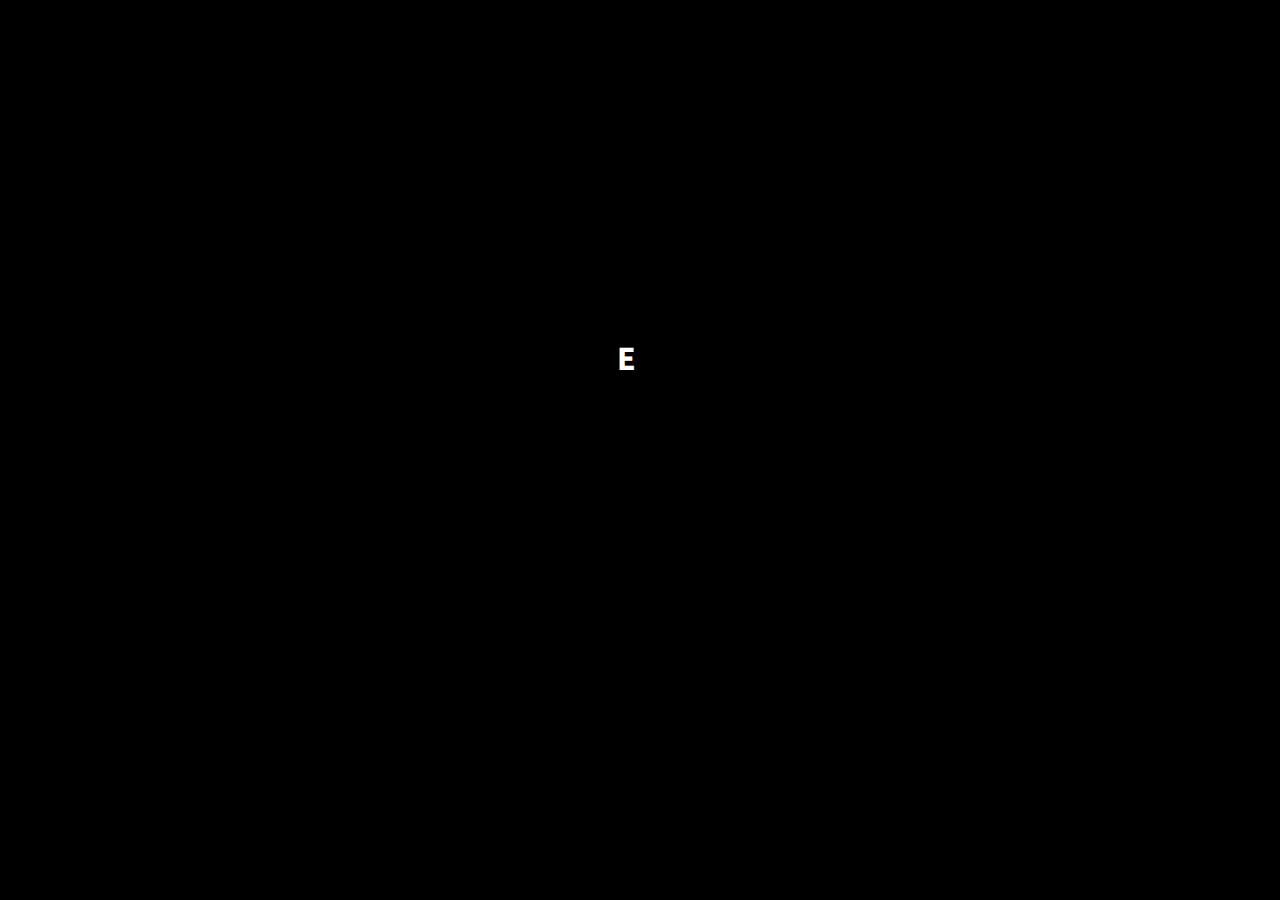
<file: index.html>
<!DOCTYPE html>
<html lang="en">
<head>
  
  <meta charset="UTF-8">
    <meta name="viewport" content="width=device-width, user-scalable=no, minimum-scale=1.0, maximum-scale=1.0">
    <meta http-equiv="X-UA-Compatible" content="ie=edge"
    <link rel="text/css" rel="stylesheet" href="style.css">
		<link type="text/css" rel="stylesheet" href="style.css">
    <link rel="preconnect" href="https://fonts.googleapis.com">
    <link rel="preconnect" href="https://fonts.gstatic.com" crossorigin>
    <link href="https://fonts.googleapis.com/css2?family=Source+Sans+Pro:wght@300&display=swap" rel="stylesheet">
	<title>Particle Visualisations</title>
  

  </head>

<body>

  <div class="intro">
    <h1 class="logo-header">
        <span class="logo">E</span><span class="logo">W</span>
    </h1>

  </div>

  <header id="showcase">
    <h1>Particle Visualisations</h1>
    <h3>By Emily Wojciechowska-Watson</h3>

    <p>An Art/Science Collaboration exploring the movement of particles and how we interact with data.</p>

    <p2>For the best viewing experience, please use Google Chrome.</p2>

    <a href="animation.html" class="button">Enter</a>

  </header>


  
   <script src="app.js"></script>


</body>




</html>
</file>
<file: style.css>
*{
  margin:0;
  padding: 0;
  box-sizing: border-box;
  font-family: 'Source Sans Pro', sans-serif;
}

header{
  position: relative;
  left: 0;
  top: 0;
  width: 1005;
  height: 80px;
  background-color: black;
}

/* Splash Screen */
.intro{
  position: fixed;
  z-index: 1;
  left: 0;
  top: 0;
  width: 100%;
  height: 100vh;
  background-color: black;
  transition: 1s;
}

.logo-header{
  position: absolute;
  top: 40%;
  left: 50%;
  transform: translate(-50%, -50%);
  color: white;
}

.logo{
  position: relative;
  display: inline-block;
  bottom: -20px;
  opacity: 0;
}

.logo.active{
  bottom: 0;
  opacity: 1;
  transition: ease-in-out 0.5s;
}

.logo.fade{
  bottom: 150px;
  opacity: 0;
  transition: ease-in-out 0.5s;
}

body{
  margin: 0;
  font-family: serif;
  font-size: 17px;
  color: white;
  line-height: 1.6;
}

#showcase {
  background-color: black;
  height: 100vh;
  display: flex;
  flex-direction: column;
  justify-content: center;
  align-items: center;
  text-align: center;
  padding:0 20px;
}

#showcase h1{
  font-size: 50px;
  line-height: 1;
}

#showcase h3{
  font-size: 15px;
  line-height: 2;
}

#showcase p{
  font-size: 18px;
}



#showcase .button{
  font-size: 20px;
  text-decoration: none;
  color: #ccff00;
  border: white 1px solid;
  padding:9px 9px;
  border-radius: 100px;
  margin-top: 30px;  
}

#showcase .button:hover{
  background: #ccff00;
  color:black;
}
</file>
